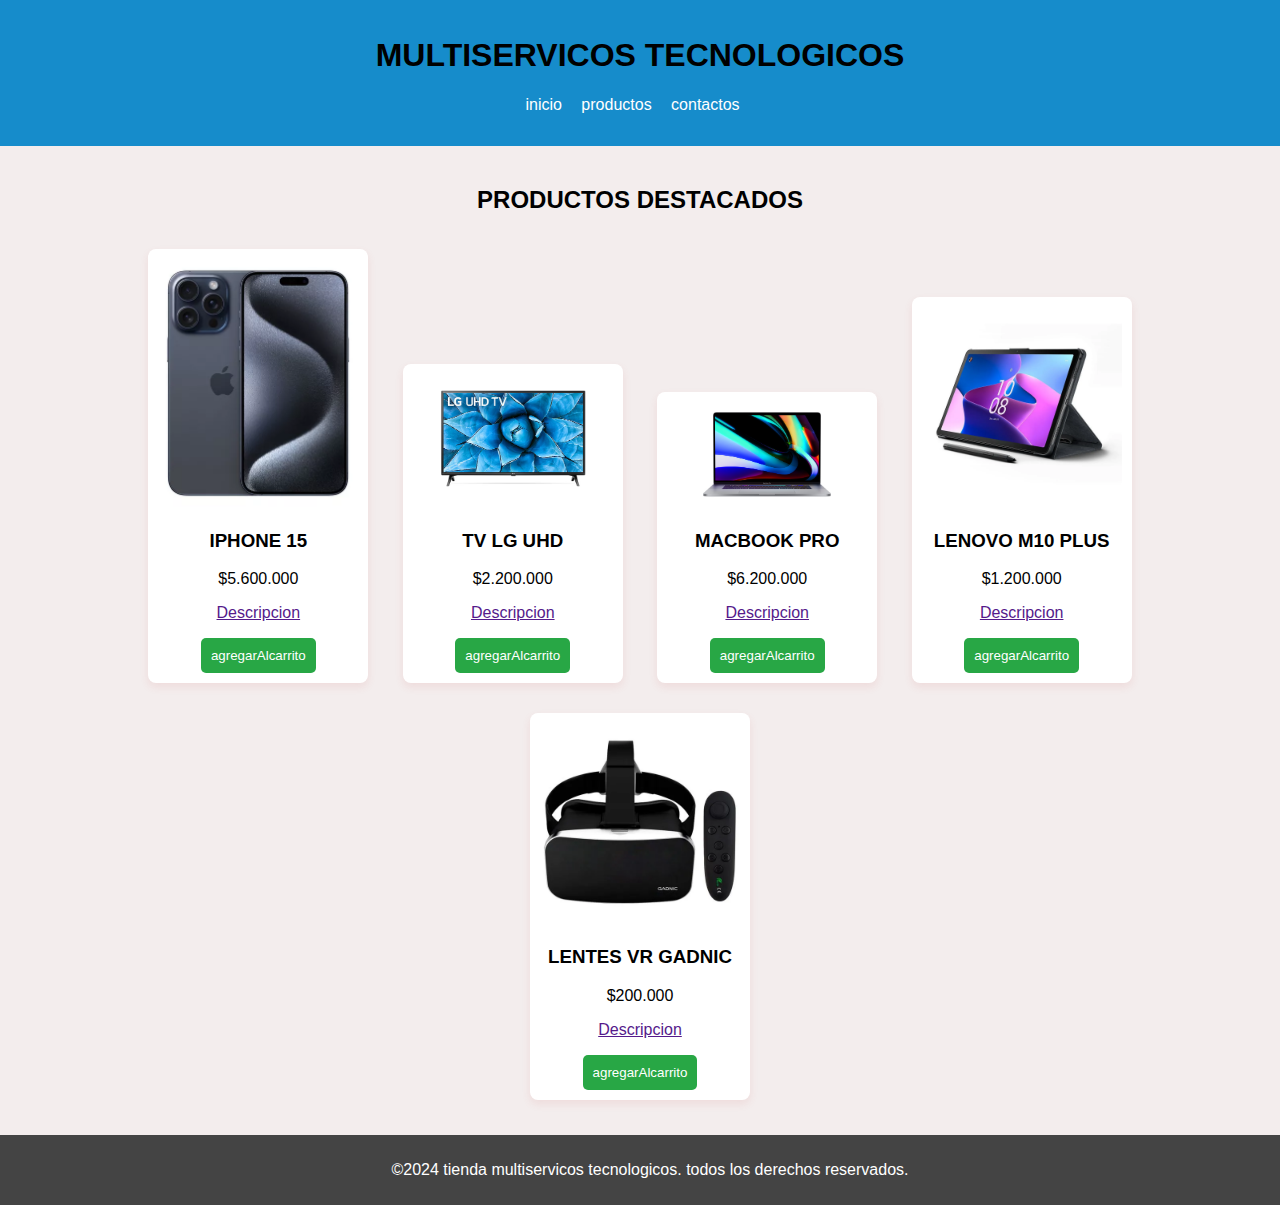
<file: pagina/index.html>
<!DOCTYPE html>
<html lang="en">
  <head>
    <meta charset="UTF-8" />
    <meta name="viewport" content="width=device-width, initial-scale=1.0" />
    <title>tienda de productos tecnologicos</title>
    <link rel="stylesheet" href="styles.css" />
  </head>
  <body>
    <header>
      <h1>MULTISERVICOS TECNOLOGICOS</h1>
      <nav>
        <ul>
          <li><a href="/">inicio</a></li>
          <li><a href="/productos.html">productos</a></li>
          <li><a href="/contactos.html">contactos</a></li>
        </ul>
      </nav>
    </header>
    <div class="divmayor">
      <section id="productos">
        <h2>PRODUCTOS DESTACADOS</h2>

        <div class="producto">
          <img src="./IMG/iphone 15.webp" alt="producto 2" />
          <h3>IPHONE 15</h3>
          <p>$5.600.000</p>
          <p><a href="">Descripcion</a></p>
          <button onclick="agregarAlcarrito()">agregarAlcarrito</button>
        </div>

        <div class="producto">
          <img src="./IMG/LG UHD TV.avif" alt="producto 2" />
          <h3>TV LG UHD</h3>
          <p>$2.200.000</p>
          <p><a href="">Descripcion</a></p>
          <button onclick="agregarAlcarrito()">agregarAlcarrito</button>
        </div>

        <div class="producto">
          <img src="./IMG/macbook pro.jpg" alt="producto 2" />
          <h3>MACBOOK PRO</h3>
          <p>$6.200.000</p>
          <p><a href="">Descripcion</a></p>
          <button onclick="agregarAlcarrito()">agregarAlcarrito</button>
        </div>
        <div class="producto">
          <img src="./IMG/lenovo m10 plus.webp" alt="producto 1" />
          <h3>LENOVO M10 PLUS</h3>
          <p>$1.200.000</p>
          <p><a href="">Descripcion</a></p>
          <button onclick="agregarAlcarrito()">agregarAlcarrito</button>
        </div>
        <div class="producto">
          <img src="./IMG/LENTES VR GADNIC.webp" alt="" />
          <h3>LENTES VR GADNIC</h3>
          <p>$200.000</p>
          <p><a href="">Descripcion</a></p>
          <button onclick="agregarAlcarrito()">agregarAlcarrito</button>
        </div>
      </section>
    </div>

    <footer>
      <p>
        &copy;2024 tienda multiservicos tecnologicos. todos los derechos
        reservados.
      </p>
    </footer>
    <script src="scrips.js"></script>
  </body>
</html>
</file>
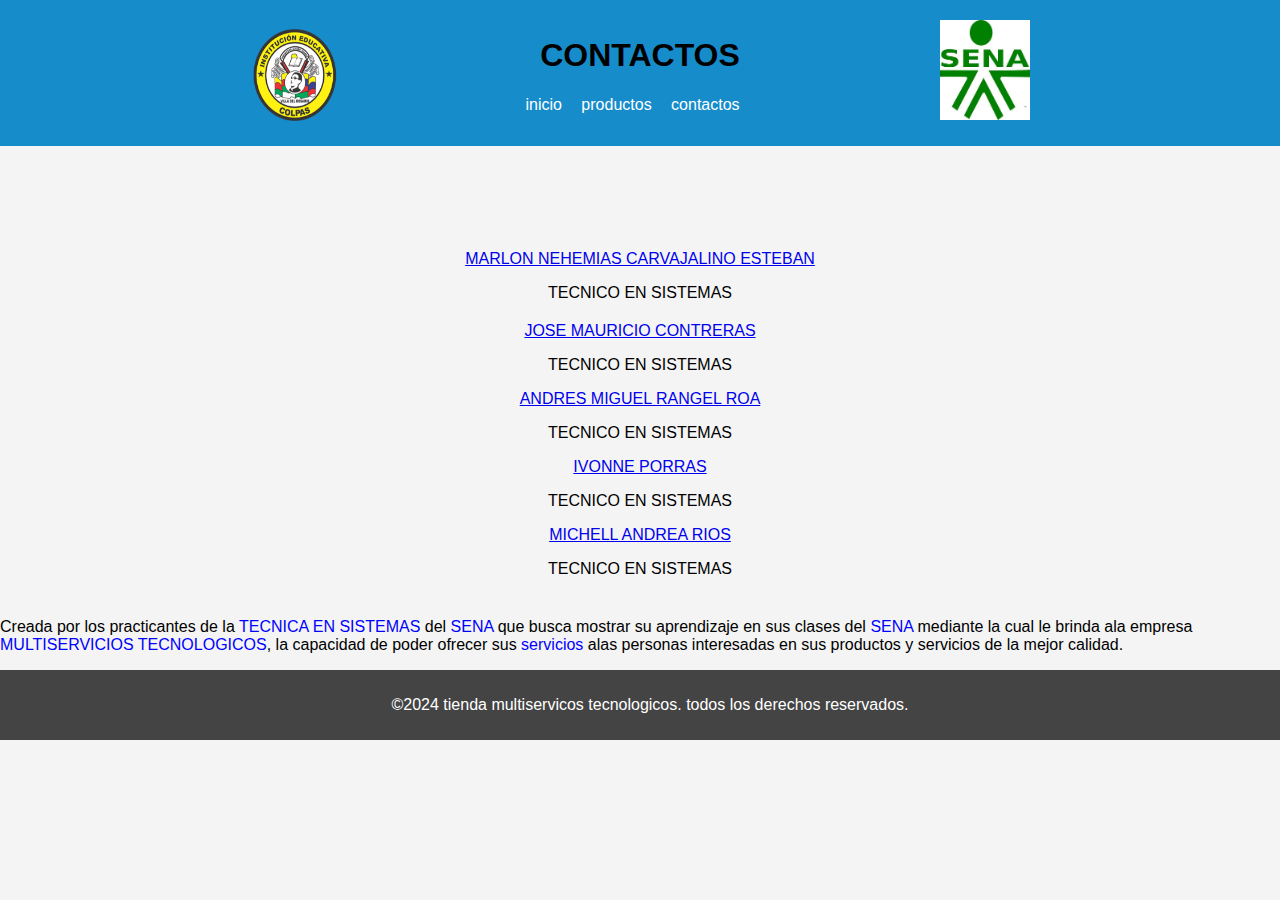
<file: pagina/contactos.html>
<!DOCTYPE html>
<html lang="en">
  <head>
    <meta charset="UTF-8" />
    <meta name="viewport" content="width=device-width, initial-scale=1.0" />
    <title>tienda de productos tecnologicos</title>
    <link rel="stylesheet" href="styles.css" />
  </head>
  <body>
    <header>
      <h1>CONTACTOS</h1>
      <div class="contactos">
        <nav>
          <div>
          <ul>
            <li><a href="/">inicio</a></li>
            <li><a href="/productos.html">productos</a></li>
            <li><a href="/contactos.html">contactos</a></li>
          </ul>
        </nav>
      </div>
    </header>
            <div class="colpas"><img src="./IMG/escudo colpas.png" alt="" /></div>
          <div class="SENA"><img src="./IMG/escudo sena.jpg" alt="" /></div>

    <div class="marlon">
      <a href="#">MARLON NEHEMIAS CARVAJALINO ESTEBAN</a>
      <p>TECNICO EN SISTEMAS</p>
    </div>
    <div class="mauricio">
      <a href="#">JOSE MAURICIO CONTRERAS</a>
      <p>TECNICO EN SISTEMAS</p>
    </div>

    <div class="andres">
      <a href="#">ANDRES MIGUEL RANGEL ROA</a>
      <p>TECNICO EN SISTEMAS</p>
    </div>

    <div class="ivonne">
      <a href="#">IVONNE PORRAS</a>
      <p>TECNICO EN SISTEMAS</p>
    </div>

    <div class="michell">
      <a href="#">MICHELL ANDREA RIOS </a>
      <p>TECNICO EN SISTEMAS</p>
    </div>

    <div class="motivo">
      <p>
        Creada por los practicantes de la
        <span style="color: blue">TECNICA EN SISTEMAS</span> del
        <span style="color: blue">SENA </span>que busca mostrar su aprendizaje
        en sus clases del <span style="color: blue">SENA</span> mediante la cual
        le brinda ala empresa
        <span style="color: blue">MULTISERVICIOS TECNOLOGICOS</span>, la
        capacidad de poder ofrecer sus
        <span style="color: blue">servicios</span>
        alas personas interesadas en sus productos y servicios de la mejor
        calidad.
      </p>
    </div>
    <footer>
      <p>
        &copy;2024 tienda multiservicos tecnologicos. todos los derechos
        reservados.
      </p>
    </footer>
    <script src="scrips.js"></script>
  </body>
</html>
</file>
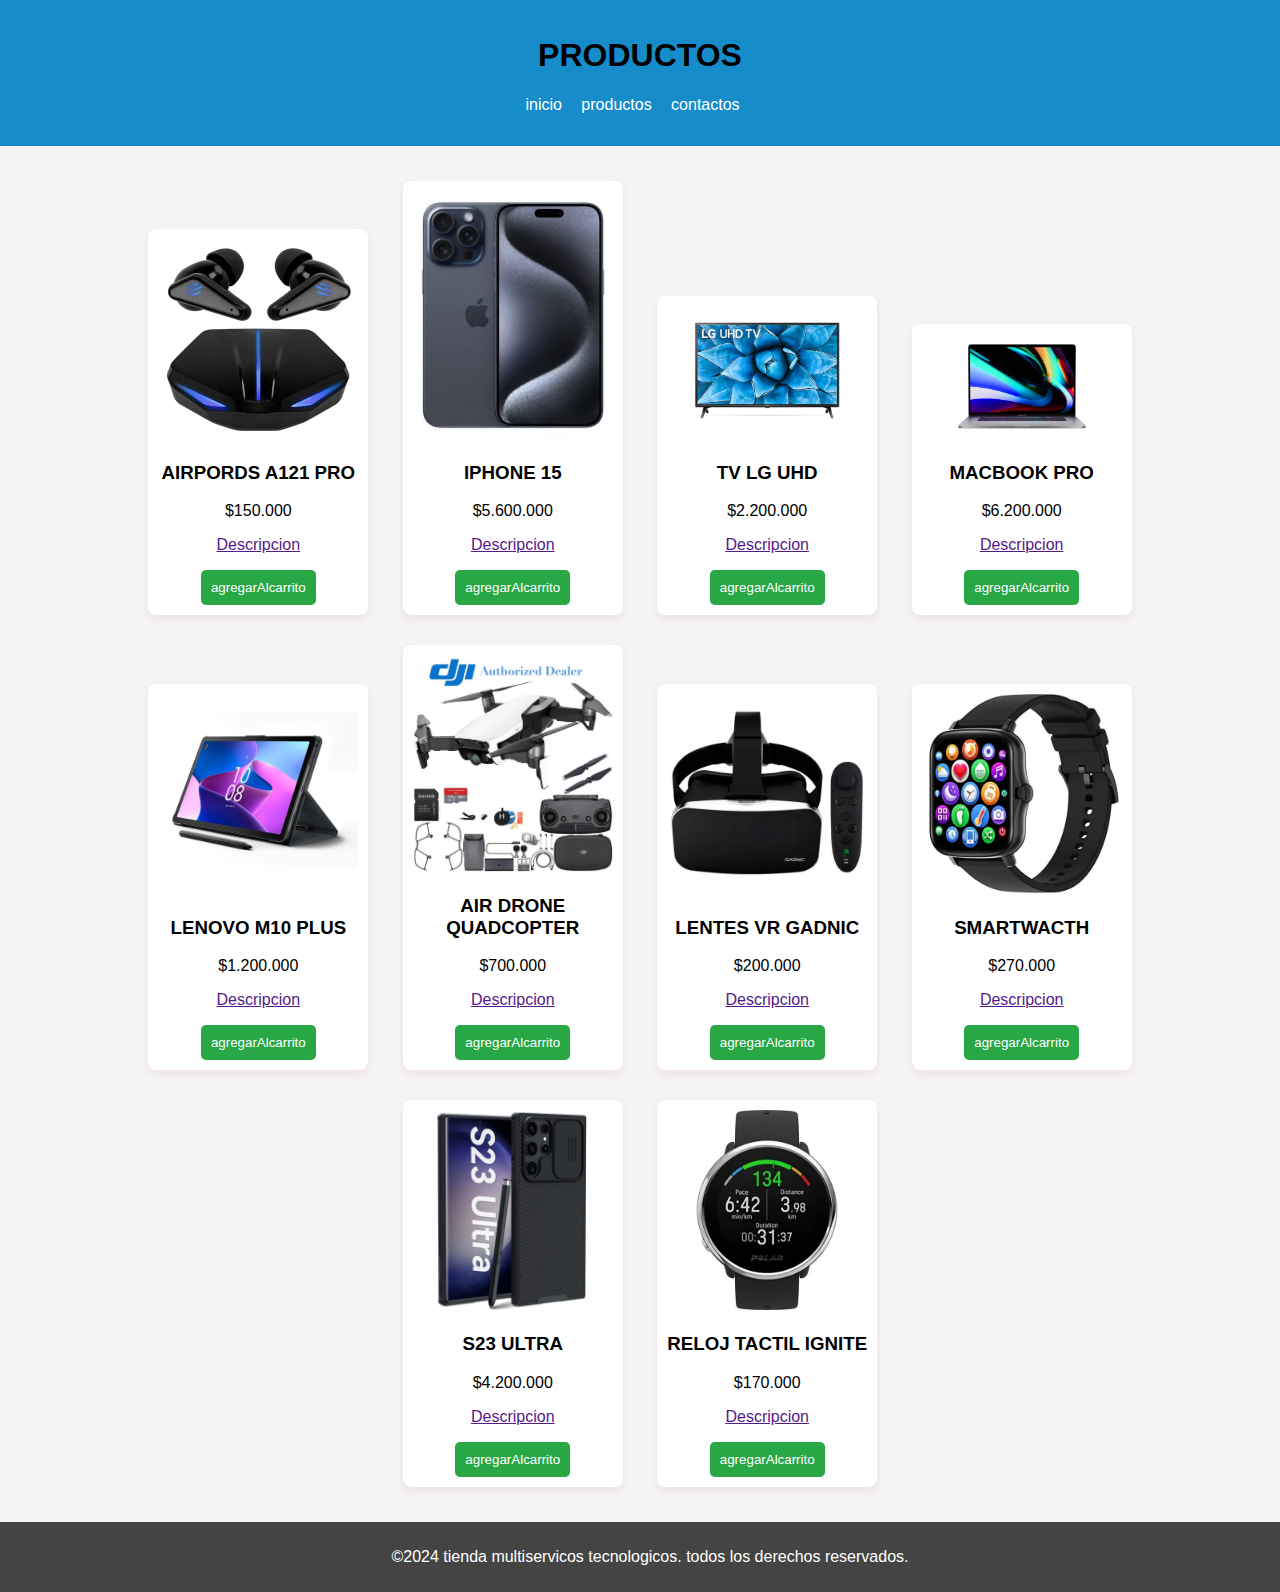
<file: pagina/productos.html>
<!DOCTYPE html>
<html lang="en">
  <head>
    <meta charset="UTF-8" />
    <meta name="viewport" content="width=device-width, initial-scale=1.0" />
    <title>tienda de productos tecnologicos</title>
    <link rel="stylesheet" href="styles.css" />
  </head>
  <body>
    <header>
      <h1>PRODUCTOS</h1>
      <nav>
        <ul>
          <li><a href="/">inicio</a></li>
          <li><a href="/productos.html">productos</a></li>
          <li><a href="/contactos.html">contactos</a></li>
        </ul>
      </nav>
    </header>
      <section id="productos">
        <div class="divmayor"></div>
        <div class="producto">
          <img src="./IMG/auriculares a121 pro.webp" alt="producto 1" />
          <h3>AIRPORDS A121 PRO</h3>
          <p>$150.000</p>
          <p><a href="">Descripcion</a></p>
          <button onclick="agregarAlcarrito()">agregarAlcarrito</button>
        </div>

        <div class="producto">
          <img src="./IMG/iphone 15.webp" alt="producto 2" />
          <h3>IPHONE 15</h3>
          <p>$5.600.000</p>
          <p><a href="">Descripcion</a></p>
          <button onclick="agregarAlcarrito()">agregarAlcarrito</button>
        </div>

        <div class="producto">
          <img src="./IMG/LG UHD TV.avif" alt="producto 2" />
          <h3>TV LG UHD</h3>
          <p>$2.200.000</p>
          <p><a href="">Descripcion</a></p>
          <button onclick="agregarAlcarrito()">agregarAlcarrito</button>
        </div>

        <div class="producto">
          <img src="./IMG/macbook pro.jpg" alt="producto 2" />
          <h3>MACBOOK PRO</h3>
          <p>$6.200.000</p>
          <p><a href="">Descripcion</a></p>
          <button onclick="agregarAlcarrito()">agregarAlcarrito</button>
        </div>

        <div class="producto">
          <img src="./IMG/lenovo m10 plus.webp" alt="producto 1" />
          <h3>LENOVO M10 PLUS</h3>
          <p>$1.200.000</p>
          <p><a href="">Descripcion</a></p>
          <button onclick="agregarAlcarrito()">agregarAlcarrito</button>
        </div>

         <div class="producto">
          <img src="./IMG/AIR DRONE QUADCOPTER.webp" alt="" />
          <h3>AIR DRONE QUADCOPTER</h3>
          <p>$700.000</p>
          <p><a href="">Descripcion</a></p>
          <button onclick="agregarAlcarrito()">agregarAlcarrito</button>
        </div>

         <div class="producto">
          <img src="./IMG/LENTES VR GADNIC.webp" alt="" />
          <h3>LENTES VR GADNIC</h3>
          <p>$200.000</p>
          <p><a href="">Descripcion</a></p>
          <button onclick="agregarAlcarrito()">agregarAlcarrito</button>

        </div>
           <div class="producto">
          <img src="./IMG/smartwacth.webp " alt=""/>
          <h3>SMARTWACTH</h3>
          <p>$270.000</p>
          <p><a href="">Descripcion</a></p>
          <button onclick="agregarAlcarrito()">agregarAlcarrito</button>

        </div>   <div class="producto">
          <img src="./IMG/S23 ULTRA.webp" alt="" />
          <h3>S23 ULTRA</h3>
          <p>$4.200.000</p>
          <p><a href="">Descripcion</a></p>
          <button onclick="agregarAlcarrito()">agregarAlcarrito</button>
        </div>

          </div>   <div class="producto">
          <img src="./IMG/reloj tactil polar ignite.webp" alt="" />
          <h3>RELOJ TACTIL IGNITE</h3>
          <p>$170.000</p>
          <p><a href="">Descripcion</a></p>
          <button onclick="agregarAlcarrito()">agregarAlcarrito</button>
        </div>
        
        </div>
      </section>
    <footer>
      <p>
        &copy;2024 tienda multiservicos tecnologicos. todos los derechos
        reservados.
      </p>
    </footer>
    <script src="scrips.js"></script>
  </body>
</html>
</file>
<file: pagina/styles.css>
body {
  font-family: Arial, Helvetica, sans-serif;
  margin: 0;
  padding: 0;
  background-color: #f4f4f4;
}
header {
  background-color: rgb(22, 140, 203);
  color: black;
  padding: 1em;
  text-align: center;
}
nav ul {
  list-style-type: none;
  padding: 0;
}
nav ul li {
  display: inline;
  margin-right: 15px;
}
nav ul li a {
  color: white;
  text-decoration: none;
}
#productos {
  padding: 20px;
  text-align: center;
}
.producto {
  display: inline-block;
  background-color: white;
  margin: 15px;
  padding: 10px;
  border-radius: 8px;
  box-shadow: 0 4px 8px rgba(202, 69, 69, 0.1);
  width: 200px;
  transition: transform 0.3s ease, box-shadow 0.3s ease;
}
.producto:hover {
  transform: scale(1.2);
}
.producto img {
  max-width: 100%;
  border-radius: 8px;
}
button {
  background-color: #28a745;
  color: white;
  border: none;
  padding: 10px;
  border-radius: 5px;
  cursor: pointer;
}
button:hover {
  background-color: #218838;
}

footer {
  background-color: #444;
  color: white;
  text-align: center;
  padding: 10px;
  width: 100%;
  bottom: 0;
  position: relative;
}
.divmayor {
  background-color: rgb(243, 237, 237);
}
.marlon {
  top: 0%;
  text-align: center;
  margin-top: 0px;
  margin-bottom: 20px;
}
.mauricio {
  text-align: center;
  margin-top: 10px;
}
.andres {
  text-align: center;
  margin-top: 10px;
}
.ivonne {
  text-align: center;
  margin-top: 10px;
}

.michell {
  text-align: center;
  margin-top: 10px;
}

.motivo {
  margin-top: 40px;
}
.colpas {
  display: inline-block;
  width: 100px;
  height: 100px;
  margin-right: 700px;
}
.colpas img {
  position: absolute;
  left: 250px;
  top: 25px;
  width: 7%;
  height: 100px;
}
.SENA {
  display: inline-block;
  width: 100px;
  height: 100px;
}
.SENA img {
  position: absolute;
  right: 250px;
  top: 20px;
  width: 7%;
  height: 100px;
}
.contactos {
  margin-top: 10px;
}
</file>
